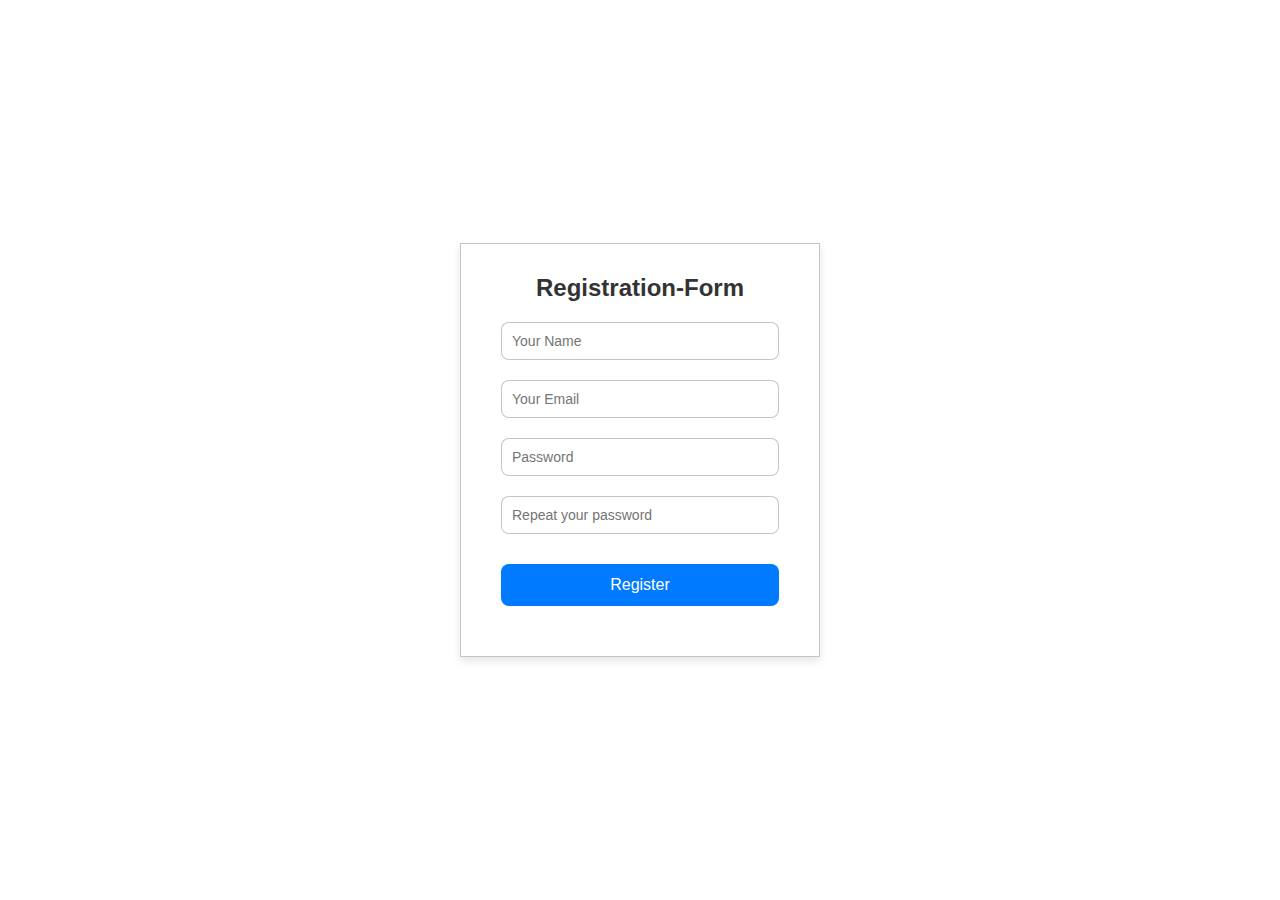
<file: Registration-Form/index.html>
<!DOCTYPE html>
<html lang="en"></html>
<head>
    <meta charset="UTF-8">
    <meta name="viewport" content="width=device-width, initial-scale=1.0">
    <title>Registration-Form</title>
    <link rel="stylesheet" href="./css/registration.css">
</head>

<body>
    <div class="container">
        <div class="Registration">
            <div class="registrationForm">
                <form name="registration" onsubmit="return validate()">
                    <div class="register">
                        <label>Registration-Form</label>
                    </div>
                    <div class="username">
                        <input type="text" placeholder="Your Name" id="user" required>
                    </div>
                    <div class="emailAddress">
                        <input type="email" placeholder="Your Email" id="email" required>
                    </div>
                    <div class="password">
                        <input type="password" placeholder="Password" id="pw" required>
                    </div>
                    <div class="confirmPassword">
                        <input type="password" placeholder="Repeat your password" id="cpw" required>
                    </div>
                    <div class="submit">
                        <button type="submit">Register</button>
                    </div>
                </form>
            </div>
        </div>
    </div>
    <script src="./js/registration.js"> </script>
    
</body>

</html>
</file>
<file: Registration-Form/css/registration.css>
* {
    margin: 0;
    padding: 0;
    box-sizing: border-box;
    font-family: 'Segoe UI', Tahoma, Geneva, Verdana, sans-serif;
}

body {
    background: white;
    display: flex;
    justify-content: center;
    align-items: center;
    height: 100vh;
}

.container {
    width: 100%;
    max-width: 400px;
    padding: 20px;
}

.Registration {
    background-color: #ffffff;
    padding: 30px;
    border: 0.5px solid rgba(0, 0, 0, 0.226);
    box-shadow: 0 4px 8px rgba(0, 0, 0, 0.1);
    
}

.register {
    font-size: 24px;
    font-weight: bold;
    color: #333;
    text-align: center;
    display: block;
    margin-bottom: 10px;
}

.username,
.password,
.confirmPassword,
.emailAddress {
    display: flex;
    flex-direction: column;
    padding: 10px;
}


input {
    padding: 10px;
    border: 1px solid rgba(0, 0, 0, 0.226);
    border-radius: 8px;
    font-size: 14px;
}

.submit {
    margin: 10px 0px;
    padding: 10px;
}

button {
    width: 100%;
    background-color: #007bff;
    color: white;
    padding: 12px;
    border: none;
    border-radius: 8px;
    font-size: 16px;
    cursor: pointer;
}

button:hover {
    background-color: #0056b3;
    
}
</file>
